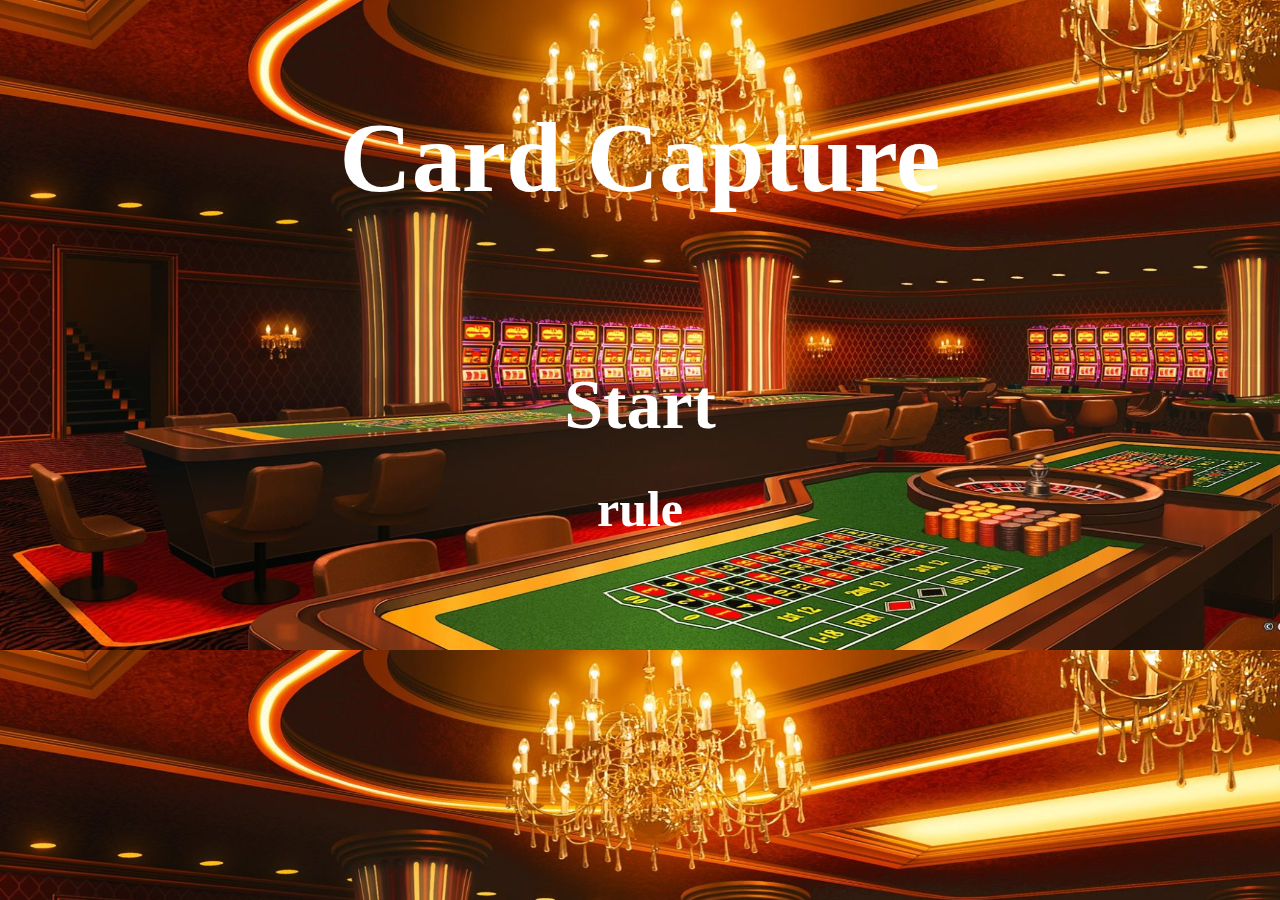
<file: index.html>
<!DOCTYPE html>
<html lang="js">

    <head>
        <meta charset="UTF-8">
        <meta name="viewport" content="width=device-width, initial-scale=1.0">
        <title>【卒研9班】Card Capture</title>
        <link rel="stylesheet" href="css/style.css">
    </head>

    <body>
        <div class = "wrapper">
            <header>Card Capture</header>

            <div class = "main">
            
            </div>
				 <a href="main.html">Start</a><br>
				<input type="checkbox" id="popup">
				<label class="popup-open" for="popup">rule</label>
				<div class="popup-overlay">
				    <div class="popup-window">
				        <p class="popup-text">
				        ・トランプ54枚を自山札と敵山札に分けてプレイする<br>
							・敵山札を全てなくすことができるとゲームクリアとする<br>
								・ゲームの進行が困難になった場合、任意で降参することができる<br>
								・自山札は2,3,4ジョーカーの計14枚、敵山札は残りの40枚とする<br>
								・それぞれ山札から場に表向きに4枚出し、自手札、敵手札とする<br>
							・プレイ開始直後の場に絵札またはAがある場合は敵山札の一番下にそのカードを戻す<br>
							・自山札及び自手札はプレイヤーが、敵山札及び敵手札はCPUが操作する<br>
								・2～10まではその値、J=11,Q=12,K=13,A=14として値の計算を行う<br>
							・ジョーカーは任意の自手札と同値として計算する<br>

								・プレイ開始後は以下の手順を繰り返す<br>
								　①敵手札に空きがある場合右に詰め、敵山札からカードを補充する<br>
								　②自手札で交換したいカードがある場合、任意の枚数捨て札置き場に捨てる<br>
								　③自手札に空きがある場合、4枚になるように自山札から補充する<br>
							　④自山札がなくなった場合、捨て札置き場のカードをシャッフルし自山札として使用する<br>
							　⑤行動選択状態となり、「獲得」「敵からの捕獲」「生贄」のいずれかを選択する<br>
							　⑥敵手札のカードを獲得できる場合、「獲得」と任意のカードを選択する<br>
							　⑦獲得できない場合、「敵からの捕獲」または「生贄」と任意のカードを選択する<br>
							　⑧⑥⑦のどの行動もできない場合ゲームオーバーとなる<br>

							・「獲得」は各手札にある同マークのカードの値を比較して行う<br>
							・自手札のカードの値が敵手札のカードの値以上の場合、獲得成功とする<br>
							・獲得したカードと獲得に使用したカードは捨て札置き場に捨てる<br>
							・自手札に同マークのカードが複数枚ある場合、値を合計して獲得することも可能とする<br>
							・「敵からの捕獲」は敵手札の右端のカードと、任意の自手札カード1枚を敵の捕獲場所に送る<br>
							・「生贄」は任意の自手札カード2枚を敵の捕獲場所に送る<br>
							・「敵からの捕獲」と「生贄」には絵札とAは使用することができない<br>
							・敵の捕獲場所に送られたカードはプレイ中に確認することはできない
						</p>
				        <label class="popup-close" for="popup">
				        </label>
				    </div>
				</div>
            <footer></footer>
        </div>
        
        
    </body>

</html>
</file>
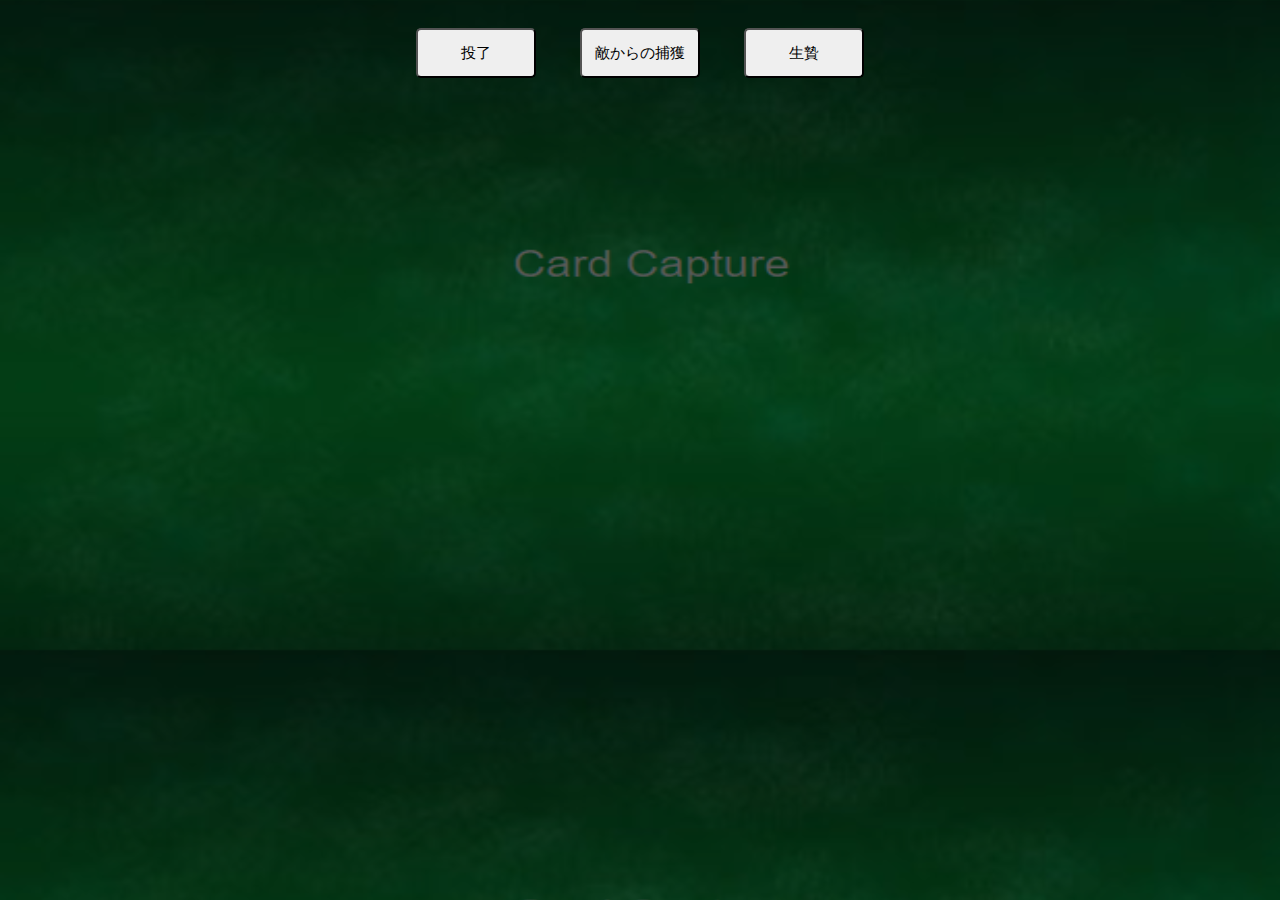
<file: main.html>
<!DOCTYPE html>
<html lang="js">

    <head>
        <meta charset="UTF-8">
        <meta name="viewport" content="width=device-width, initial-scale=1.0">
        <title>【卒研9班】Card Capture</title>
        <link rel="stylesheet" href="css/main.css">
    </head>

    <body>
        <div class = "wrapper">
            <header></header>

            <div class = "main">
            	<div id="cpu_cards" class="cpu_cards">
                </div>
                
                <div id = "player_cards" class="player_cards">
                </div>
            </div>
			<div id="menu_button" class="menu_button">
				<button id="showButton" class="surrender">投了</button>
				<button id="showButton2" class="capture">敵からの捕獲</button>
				<button id="showButton3" class="sacrifice">生贄</button>
			</div>
				
			<div id="select_button" class="select_button">
				<button id="cancel" class="cancel">キャンセル</button>
				<button id="decision" class="decision">決定</button>
			</div>
			
			
				<!--投了選択-->
				<dialog id="myDialog" class="myDialog">
				  <div class="inner">
				    <div class="body">
				      <p>本当に投了しますか？</p>
				    </div>
				    <div class="footer">
				      <button class="button ok">はい</button>
				      <button class="button cancel">キャンセル</button>
				    </div>
				  </div>
				 </dialog>

				 <!--投了選択-->
				<dialog id="myDialog2" class="myDialog">
					<div class="inner">
					  <div class="body">
						<p>捕獲されるカードを選択してください</p>
					  </div>
					</div>
				   </dialog>

				   <!--投了選択-->
				<dialog id="myDialog3" class="myDialog">
					<div class="inner">
					  <div class="body">
						<p>生贄に出すカードを二枚選択してください</p>
					  </div>
					</div>
				   </dialog>
				
				
            <footer></footer>
        </div>
        
        <script src = "js/app.js"></script>
    </body>

</html>
</file>
<file: css/style.css>
body {
	text-align: center;
	background-image: url('../image/home_screen.jpg');
	/* background-size: cover;  画像が縦横比を保ちながら全体を覆う */
	/* background-position: center;  画像を中央に配置 */

	background-size: 1380px 650px; /* 幅1380px、高さ650px */
}

header {
	margin-top: 100px;
	margin-bottom: 150px;
	color: white;
	font-size: 100px;
	font-family: "ＭＳ Ｐ明朝";
	font-weight: bold;
}

a {
	width: 120px;
	height: 50px;
	font-size: 70px;
	color: white;
	font-family: "ＭＳ Ｐ明朝";
	font-weight: bold;
	text-decoration: none; /* 下線をなくす */
}

#popup {
	display: none; /* label でコントロールするので input は非表示に */
}

.popup-open {
	cursor: pointer; /* マウスオーバーでカーソルの形状を変えることで、クリックできる要素だとわかりやすいように */
	font-size: 50px;
	color: white;
	font-family: "ＭＳ Ｐ明朝";
	font-weight: bold;
	margin-top : 35px;
	display: inline-block;
}

.popup-overlay {
	display: none; /* input にチェックが入るまでは非表示に */
}

#popup:checked ~ .popup-overlay {
	display: block;
	z-index: 99999;
	background-color: #00000070;
	position: fixed;
	width: 100%;
	height: 100vh;
	top: 0;
	left: 0;
}

.popup-window {
	width: 90vw;
	max-width: 480px; /* ポップアップの最大幅を小さく */
	height: 70vh;
	max-height: 400px; /* ポップアップの最大高さを制限 */
	padding: 20px;
	background-color: #ffffff;
	border-radius: 6px;
	position: fixed;
	top: 50%;
	left: 50%;
	transform: translate(-50%, -50%);
	overflow-y: auto; /* スクロールバーを表示 */
	position: relative; /* ×ボタンの位置を調整するために relative を指定 */
}

.popup-text {
	margin: 0;
}

.popup-text:not(:last-of-type) {
	margin-bottom: 1em;
}

.popup-close {
	cursor: pointer;
	position: absolute;
	top: 10px; /* ポップアップ内の上に配置 */
	right: 10px; /* ポップアップ内の右に配置 */
	width: 24px;
	height: 24px;
	display: flex;
	justify-content: center;
	align-items: center;
}

.popup-close::before,
.popup-close::after {
	content: '';
	position: absolute;
	width: 16px;
	height: 2px;
	background-color: black;
}

.popup-close::before {
	transform: rotate(45deg); /* 斜めに45度回転して、1本目の斜線 */
}

.popup-close::after {
	transform: rotate(-45deg); /* 反対方向に45度回転して、2本目の斜線 */
}
</file>
<file: css/main.css>
body {
	text-align: center;
	
 	background-image: url('../image/game_screen.png');
	/*background-size: cover;  画像が縦横比を保ちながら全体を覆う 
	background-position: center;  画像を中央に配置 */
  
	background-size: 1380px 650px; /* 幅1380px、高さ650px */
  
}

.main{
  /* display:flex; */
    justify-content: center;
}

.surrender, .capture, .sacrifice, .cancel, .decision{
	margin-top: 20px;
	width: 120px;
	height: 50px;
	font-size:15px;
	border-radius: 5px;
	margin-right: 20px;
	margin-left:20px;
}

.player_cards, .cpu_cards{
  justify-content: center;
  display: flex;
}

.player_cards div, .cpu_cards div{
  padding: 0.25em;
  margin-bottom: 60px;
}


/* ダイアログボックスのスタイリング */
#myDialog {
  width: 26em;         /* 幅 */
  max-height: 50%;   /* 高さ */
  border: none;      /* ボーダー */
  border-radius: 4px;/* 角丸 */
  box-shadow: 0 0 24px 4px rgba(0, 0, 0, 0.4);/* 影 */
  padding: 0;          /* パディング */
  position: absolute; /* 装置位置に指定 */
  top: 50%;           /* 上から50%の位置に配置 */
  left: 30%;          /* 左から50%の位置に配置 */
  transform: translate(-50%,-50%);
}

#myDialog2 {
  width: 26em;         /* 幅 */
  max-height: 50%;   /* 高さ */
  border: none;      /* ボーダー */
  border-radius: 4px;/* 角丸 */
  box-shadow: 0 0 24px 4px rgba(0, 0, 0, 0.4);/* 影 */
  padding: 0;          /* パディング */
  position: absolute; /* 装置位置に指定 */
  top: 25%;           /* 上から50%の位置に配置 */
  left: 30%;          /* 左から50%の位置に配置 */
  transform: translate(-50%,-50%);
}

#myDialog3 {
  width: 26em;         /* 幅 */
  max-height: 50%;   /* 高さ */
  border: none;      /* ボーダー */
  border-radius: 4px;/* 角丸 */
  box-shadow: 0 0 24px 4px rgba(0, 0, 0, 0.4);/* 影 */
  padding: 0;          /* パディング */
  position: absolute; /* 装置位置に指定 */
  top: 60%;           /* 上から50%の位置に配置 */
  left: 30%;          /* 左から50%の位置に配置 */
  transform: translate(-50%,-50%);
}
/* 背景 */
.myDialog::backdrop{
  background-color: rgba(0, 0, 0, 0.4); /* 半透明の黒で覆う */
}
/* ボディ */
.myDialog .body {
  background-color: #fff;
  padding: 1em;
}
/* フッタ */
.myDialog .footer{
  background-color: #fff;
  text-align: center;
  padding: 1em;
  position: sticky;/* スクロール時に固定 */
  /*bottom : 0;*/
}
/* ボタン */
.myDialog .button{
  width: 8em;
  height: 2.4em;
  border: none;
  border-radius: 4px;
  cursor: pointer;
}
.myDialog .button:hover{
  opacity: 0.8;
}
.myDialog .button.ok {
  background-color: #0075c2;
  color: #fff;
}

.select_button{
  display : none;
}

.wrapper2{
  display:flex;
  justify-content: center;

}

.enemy_deck{
  background-color: #dee8f1;
  border-radius: 8px;
  padding: 30px;
  margin-top: 20px;
  margin-right: 10px;
  width: 120px;
  height: 50px;
}

.enemy_hand {
  background-color: #dee8f1;
  border-radius: 8px;
  padding: 30px;
  margin-top: 20px;
  margin-right: 10px;
  width: 30px;
  height: 70px;
}
</file>
